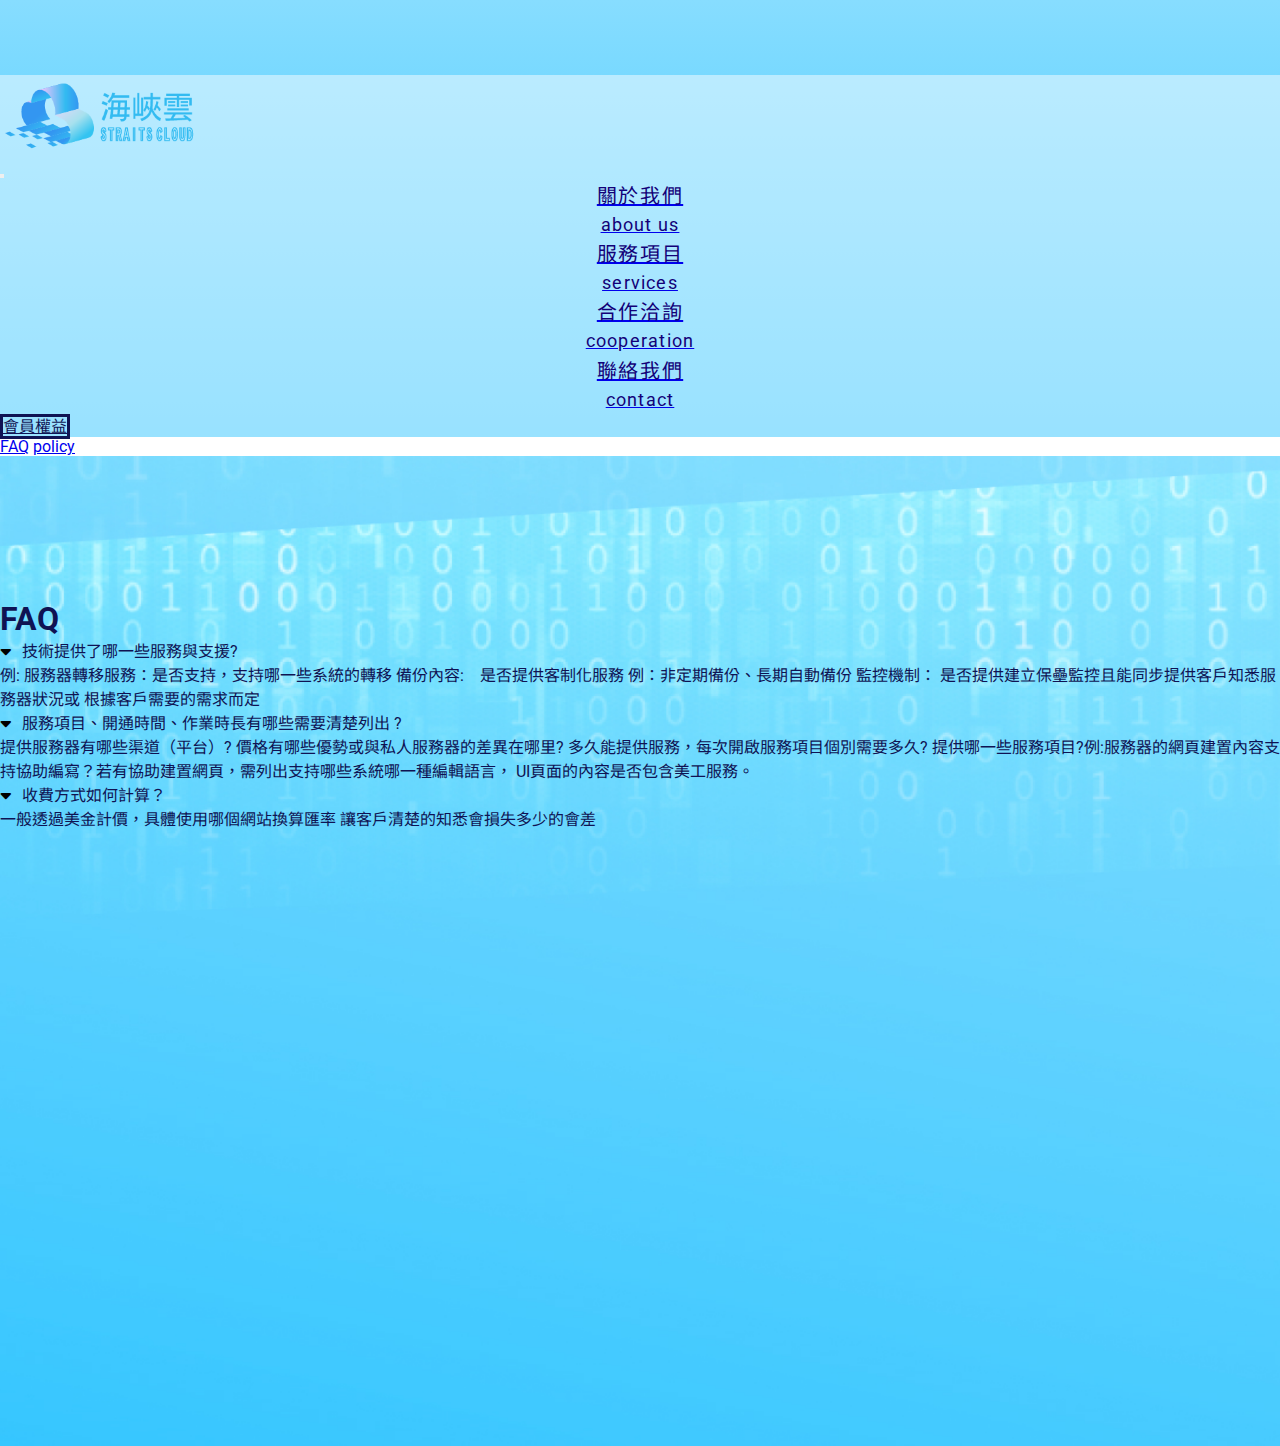
<file: fq.html>
<!DOCTYPE html>
<html lang="en">
  <head>
    <meta charset="UTF-8" />
    <meta http-equiv="X-UA-Compatible" content="IE=edge" />
    <meta name="viewport" content="width=device-width, initial-scale=1.0" />
    <title>m2r tech</title>
    <link
      rel="icon"
      type="image/png"
      sizes="16x16"
      href="./img/icon_favicon.png"
    />

    <link
      rel="stylesheet"
      href="https://stackpath.bootstrapcdn.com/bootstrap/4.2.1/css/bootstrap.min.css"
      integrity="sha384-GJzZqFGwb1QTTN6wy59ffF1BuGJpLSa9DkKMp0DgiMDm4iYMj70gZWKYbI706tWS"
      crossorigin="anonymous"
    />

    <link rel="preconnect" href="https://fonts.gstatic.com" />
    <link
      href="https://fonts.googleapis.com/css2?family=Noto+Sans+TC:wght@100;300;400;500;700;900&family=Roboto:ital,wght@0,100;0,300;0,400;0,500;0,700;1,400&display=swap"
      rel="stylesheet"
    />
    <link href="fontawesome-free-5.15-1.2-web/css/all.css" rel="stylesheet" />

    <link rel="stylesheet" href="style.css" />
    <style>
      #section-faq {
        width: 100%;
        height: 110vh;
        background-image: url("./img/about-bg.jpg");
        background-position: top;
        background-repeat: no-repeat;
        background-size: cover;
        position: relative;
      }

      .faq-box {
        padding-top: 9rem;
      }
      /* accordion styles */
      .accordion .card-header {
        cursor: pointer;
      }
      .accordion.heading-right .card-title {
        position: absolute;
        right: 50px;
      }
      .accordion.indicator-plus .card-header:after {
        font-family: "Font Awesome 5 Free";
        content: "\f0dd";
        font-weight: 900;
        float: right;
      }
      .accordion.indicator-plus .card-header.collapsed:after {
        content: "\f0dd";
      }
      .accordion.indicator-plus-before.round-indicator .card-header:before {
        font-family: "Font Awesome 5 Free";
        font-size: 14pt;
        content: "\f0dd";
        font-weight: 900;
        margin-right: 10px;
      }
      .accordion.indicator-plus-before.round-indicator
        .card-header.collapsed:before {
        font-family: "Font Awesome 5 Free";
        content: "\f0dd";
        font-weight: 900;
        color: #000;
      }
      .accordion.indicator-plus-before .card-header:before {
        font-family: "Font Awesome 5 Free";
        content: "\f0dd";
        font-weight: 900;
        float: left;
      }
      .accordion.indicator-plus-before .card-header.collapsed:before {
        font-family: "Font Awesome 5 Free";
        content: "\f0dd";
        font-weight: 900;
      }
      .accordion.indicator-chevron .card-header:after {
        font-family: "Font Awesome 5 Free";
        content: "\f0dd";
        font-weight: 900;
        float: right;
      }
      .accordion.indicator-chevron .card-header.collapsed:after {
        font-family: "Font Awesome 5 Free";
        content: "\f0dd";
        font-weight: 900;
      }
      .accordion.background-none [class^="card"] {
        background: transparent;
      }
      .accordion.border-0 .card {
        border: 0;
      }
    </style>
  </head>
  <body>
    <header>
      <nav
        class="navbar navbar-expand-lg navbar-light bg-light navbar-custom fixed-top"
      >
        <div class="container-fluid">
          <a class="navbar-brand" href="./index.html">
            <div class="img-box"><img src="./img/logo-2.png" alt="" /></div>
          </a>
          <button
            class="navbar-toggler"
            type="button"
            data-bs-toggle="collapse"
            data-bs-target="#navbarNav"
            aria-controls="navbarNav"
            aria-expanded="false"
            aria-label="Toggle navigation"
          >
            <span class="navbar-toggler-icon"></span>
          </button>
          <div
            class="collapse navbar-collapse d-flex justify-content-end"
            id="navbarNav"
          >
            <ul class="navbar-nav">
              <li class="nav-item mr-2">
                <a
                  class="nav-link"
                  href="./index.html"
                >
                  <div class="body1 nav-text">關於我們</div>
                  <div class="body2 nav-text">about us</div>
                </a>
              </li>
              <li class="nav-item mr-2">
                <a class="nav-link" href="./index.html">
                  <div class="body1 nav-text">服務項目</div>
                  <div class="body2 nav-text">services</div>
                </a>
              </li>
              <li class="nav-item mr-2">
                <a class="nav-link" href="./index.html">
                  <div class="body1 nav-text">合作洽詢</div>
                  <div class="body2 nav-text">cooperation</div>
                </a>
              </li>
              <li class="nav-item mr-2">
                <a class="nav-link" href="./index.html">
                  <div class="body1 nav-text">聯絡我們</div>
                  <div class="body2 nav-text">contact</div>
                </a>
              </li>
              <li class="nav-item mr-2">
                <div class="dropdown">
                  <a
                    class="btn btn-secondary dropdown-toggle"
                    href="#"
                    role="button"
                    id="dropdownMenuLink"
                    data-toggle="dropdown"
                    aria-haspopup="true"
                    aria-expanded="false"
                  >
                    會員權益
                  </a>

                  <div class="dropdown-menu" aria-labelledby="dropdownMenuLink">
                    <a class="dropdown-item" href="./fq.html">FAQ</a>
                    <a class="dropdown-item" href="./policy.html">policy</a>
                  </div>
                </div>
              </li>
            </ul>
          </div>
        </div>
      </nav>
    </header>

    <!-- section-faq -->
    <section id="section-faq">
      <div class="container faq-box">
        <div class="row pb-4 d-flex justify-content-center align-items-center">
          <h1>FAQ</h1>
        </div>
        <div class="row d-flex justify-content-center align-items-center">
          <div
            class="col-12 accordion indicator-plus-before round-indicator"
            id="accordionH"
            aria-multiselectable="true"
          >
            <div class="card m-b-0">
              <div
                class="card-header collapsed"
                role="tab"
                id="headingOneH"
                href="#collapseOneH"
                data-toggle="collapse"
                data-parent="#accordionH"
                aria-expanded="false"
                aria-controls="collapseOneH"
              >
                <a class="card-title">技術提供了哪一些服務與支援?</a>
              </div>
              <div
                class="collapse"
                id="collapseOneH"
                role="tabpanel"
                aria-labelledby="headingOneH"
              >
                <div class="card-body">
                  例: 服務器轉移服務：是否支持，支持哪一些系統的轉移
                  備份內容:　是否提供客制化服務 例：非定期備份、長期自動備份
                  監控機制：
                  是否提供建立保壘監控且能同步提供客戶知悉服務器狀況或
                  根據客戶需要的需求而定
                </div>
              </div>
              <div
                class="card-header collapsed"
                role="tab"
                id="headingTwoH"
                href="#collapseTwoH"
                data-toggle="collapse"
                data-parent="#accordionH"
                aria-expanded="false"
                aria-controls="collapseTwoH"
              >
                <a class="card-title"
                  >服務項目、開通時間、作業時長有哪些需要清楚列出 ?</a
                >
              </div>
              <div
                class="collapse"
                id="collapseTwoH"
                role="tabpanel"
                aria-labelledby="headingTwoH"
              >
                <div class="card-body">
                  提供服務器有哪些渠道（平台）?
                  價格有哪些優勢或與私人服務器的差異在哪里?
                  多久能提供服務，每次開啟服務項目個別需要多久?
                  提供哪一些服務項目?例:服務器的網頁建置內容支持協助編寫？若有協助建置網頁，需列出支持哪些系統哪一種編輯語言，
                  UI頁面的內容是否包含美工服務。
                </div>
              </div>
              <div
                class="card-header collapsed"
                role="tab"
                id="headingThreeH"
                href="#collapseThreeH"
                data-toggle="collapse"
                data-parent="#accordionH"
                aria-expanded="false"
                aria-controls="collapseThreeH"
              >
                <a class="card-title">收費方式如何計算？</a>
              </div>
              <div
                class="collapse"
                id="collapseThreeH"
                role="tabpanel"
                aria-labelledby="headingThreeH"
              >
                <div class="card-body">
                  一般透過美金計價，具體使用哪個網站換算匯率
                  讓客戶清楚的知悉會損失多少的會差
                </div>
              </div>
            </div>
          </div>
        </div>
      </div>
    </section>
    <!-- end of section-about -->

    <script
      src=" https://code.jquery.com/jquery-3.3.1.slim.min.js"
      integrity="sha384-q8i/X+965DzO0rT7abK41JStQIAqVgRVzpbzo5smXKp4YfRvH+8abtTE1Pi6jizo"
      crossorigin="anonymous"
    ></script>
    <script
      src="https://cdnjs.cloudflare.com/ajax/libs/popper.js/1.14.6/umd/popper.min.js"
      integrity="sha384-wHAiFfRlMFy6i5SRaxvfOCifBUQy1xHdJ/yoi7FRNXMRBu5WHdZYu1hA6ZOblgut"
      crossorigin="anonymous"
    ></script>
    <script
      src="https://stackpath.bootstrapcdn.com/bootstrap/4.2.1/js/bootstrap.min.js"
      integrity="sha384-B0UglyR+jN6CkvvICOB2joaf5I4l3gm9GU6Hc1og6Ls7i6U/mkkaduKaBhlAXv9k"
      crossorigin="anonymous"
    ></script>
    <script>
      $(".closeall").click(function (e) {
        e.preventDefault();
        $(".accordion .collapse.show").collapse("hide");
        return false;
      });
      $(".openall").click(function (e) {
        e.preventDefault();
        $(".accordion .collapse").collapse("show");
        return false;
      });

      if (window.location.hash) {
        redirect(window.location.hash);
      }

      $('a[href^="#"]').on("click", function (e) {
        e.preventDefault();
        var a = document.createElement("a");
        a.href = this.href;
        redirect(a.hash);
        return false;
      });

      function redirect(hash) {
        // $( hash ).attr( 'aria-expanded', 'true' ).focus();
        // $( hash + '+div.collapse' ).addClass( 'show' ).attr( 'aria-expanded', 'true' );
        $(hash + "+div.collapse").collapse("show");

        // using this because of static nav bar space
        $("html, body").animate(
          {
            scrollTop: $(hash).offset().top - 60,
          },
          10,
          function () {
            // Add hash (#) to URL when done scrolling (default click behavior)
            window.location.hash = hash;
          }
        );
      }

      document.documentElement.setAttribute("lang", "en");
      document.documentElement.removeAttribute("class");

      axe.run(function (err, results) {
        console.log(results.violations);
      });
    </script>
  </body>
</html>
</file>
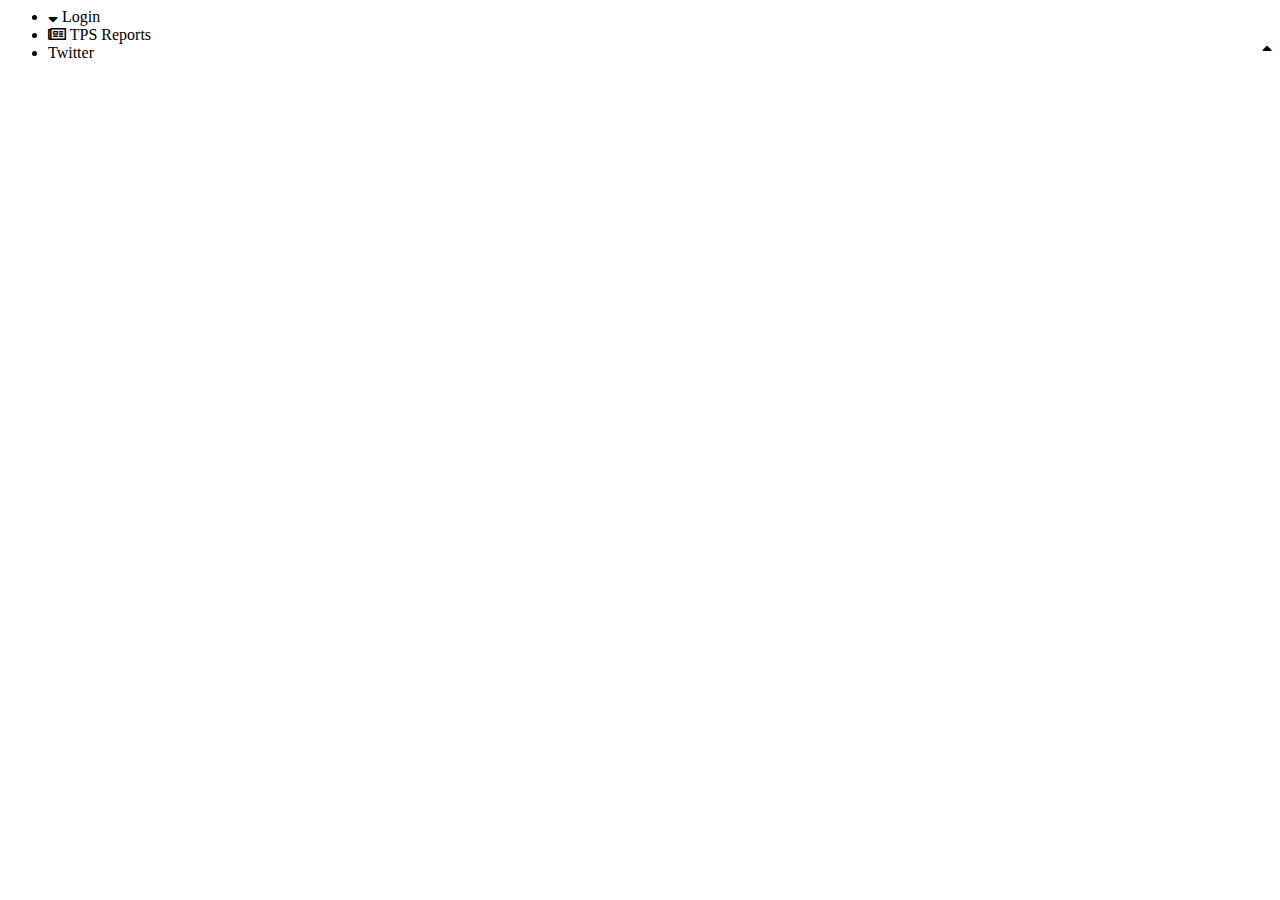
<file: policy.html>
<!DOCTYPE html>
<html lang="en">
  <head>
    <meta charset="UTF-8" />
    <meta http-equiv="X-UA-Compatible" content="IE=edge" />
    <meta name="viewport" content="width=device-width, initial-scale=1.0" />
    <title>Document</title>
    <link href="fontawesome-free-5.15-1.2-web/css/all.css" rel="stylesheet" />

    <style>
      .icon::before {
        display: inline-block;
        font-style: normal;
        font-variant: normal;
        text-rendering: auto;
        -webkit-font-smoothing: antialiased;
      }

      .login::before {
        font-family: "Font Awesome 5 Free";
        font-weight: 900;
        content: "\f0dd";
      }

      .tps::before {
        font-family: "Font Awesome 5 Free";
        font-weight: 400;
        content: "\f1ea";
      }

      .twitter::before {
        font-family: "Font Awesome 5 Free";
        font-weight: 900;
        content: "\f0de";
        float: right;
      }
    </style>
  </head>
  <body>
    <ul style="margin: 0">
      <li><span class="icon login"></span> Login</li>
      <li><span class="icon tps"></span> TPS Reports</li>
      <li><span class="icon twitter"></span> Twitter</li>
    </ul>
  </body>
</html>
</file>
<file: style.css>
* {
  margin: 0;
  padding: 0;
  font-family: "Roboto", "Noto Sans TC", sans-serif;
  /* outline: 1px solid #f2f; */
}

body {
  background: linear-gradient(
    rgb(135, 221, 255),
    rgb(0, 183, 255),
    rgb(135, 221, 255)
  );
  color: #0f1353;
  padding-top: 75px;
}

ul {
  list-style: none; /* Remove list bullets */
  padding: 0;
  margin: 0;
}

.strokeme {
  color: #fff;
  text-shadow: -2px -2px 0 #0f1353, 2px -2px 0 #0f1353, -2px 2px 0 #0f1353,
    2px 2px 0 #0f1353;
}

.dropdown-toggle {
  background-color: transparent;
  border-color: #0f1353;
  border-radius: 0;
  border-style: solid;
  color: #0f1353;
}

.dropdown-menu {
  background-color: rgb(255, 255, 255);
}

.dropdown > a:hover {
  color: #ebf6f8;
  background-image: none;
  background-color: #0f1353;
}

/* latter Fixed page header overlaps in-page anchors */
/* :target:before {
  content: "";
  display: block;
  height: 80px;
} */

/* color ------------------------------------------------------------*/
.primary-color {
  color: #33bcf2;
  color: rgb(51, 188, 242);
  color: #bcf5ff;
  color: rgb(188, 245, 255);
  color: #ebf6f8;
  color: rgb(235, 246, 248);

  color: #d170ff;
  color: rgba(209, 112, 255, 1);

  color: #120078;
  color: rgb(18, 0, 120);
  color: #48ffd3;
  color: rgb(72, 255, 211);
}
.secondary-color {
  color: #fcfdff;
  color: rgb(252, 253, 255);
  color: #787878;
  color: rgb(120, 120, 120);
}
/* end of color----------------------------------------------------- */

/* text-style -----------------------------------------------------------*/
.heading1 {
  font-style: normal;
  font-weight: bold;
  font-size: 5rem;
  line-height: 7rem;
  letter-spacing: 0.06em;
}

.heading2 {
  font-style: normal;
  font-weight: bold;
  font-size: 3.5rem;
  line-height: 5.5rem;
  letter-spacing: 0.055em;
}

.subtitle {
  font-style: normal;
  font-weight: 600;
  font-size: 2.2rem;
  line-height: 3.5rem;
  letter-spacing: 0.055em;
}

.subtitle2 {
  font-style: normal;
  font-weight: 400;
  font-size: 1.6rem;
  line-height: 2.2rem;
  letter-spacing: 0.055em;
}

.caption {
  font-style: normal;
  font-weight: normal;
  font-size: 0.8rem;
  line-height: 15px;
  letter-spacing: 0.07em;
}

.body1 {
  font-style: normal;
  font-weight: normal;
  font-size: 1.25rem;
  line-height: 2rem;
  letter-spacing: 0.08em;
}

.body2 {
  font-style: normal;
  font-weight: normal;
  font-size: 1.1rem;
  line-height: 150.19%;
  letter-spacing: 0.07em;
}

.button {
  font-style: normal;
  font-weight: bold;
  font-size: 1.5rem;
  line-height: 16px;
  letter-spacing: 0.16em;
}
/* end of text --------------------------------------------------*/

/* header------------------------------------------------------ */

.img-box {
  width: 13rem;
  height: 100%;
}
.img-box img {
  width: 100%;
}

.navbar {
  background-color: rgba(252, 253, 255, 0.5);
}

/* box-shadow: 2px 2px 5px 2px rgba(0, 0, 0, 1); */

.navbar .nav-text {
  color: #120078;
  text-align: center;
}

.navbar .nav-item.active .nav-text,
.navbar .nav-item:hover .nav-text {
  color: #33bcf2;
}
/*end of header------------------------------------------------------ */

/* section-kv------------------------------------------------------ */

.kv-bg {
  width: 100%;
  height: 110vh;
  background-image: url("./img/kv-bg.jpg");
  background-position: top;
  background-repeat: no-repeat;
  background-size: cover;
  position: relative;
}

.kv-info {
  padding-top: 8rem;
}

.kv-bg img {
  width: 100%;
}

.kv-scroll {
  z-index: 1;
  position: absolute;
  bottom: 0%;
  left: 50%;
  transform: translate(-50%, -50%);
  width: 110px;
  height: 35px;
  animation: kv-scroll-down 1.5s 0.8s infinite;
}

/* latter */
@keyframes kv-scroll-down {
  0% {
    bottom: 5%;
    opacity: 1;
  }
  100% {
    bottom: 25%;
    opacity: 0;
  }
}

.kv-scroll img {
  width: 100%;
}

.btn-fill {
  border: 1.5px solid #33bcf2;
  background-color: #33bcf2;
  min-width: 10rem;
  min-height: 2rem;
  text-align: center;
  line-height: 20px;
  font-size: 20px;
  font-weight: 500;
  letter-spacing: 2px;
  padding: 1% 3%;
  border-radius: 2rem;
  margin: 10px 18px;
  box-shadow: 1px 1px 2px 1px rgba(51, 188, 242, 0.5);
  color: #fff;
  transition: 0.1s;
}

.btn-outline {
  border: 1.5px solid #33bcf2;
  background-color: #fff;
  color: #33bcf2;
  min-width: 10rem;
  min-height: 2rem;
  text-align: center;
  line-height: 20px;
  font-size: 20px;
  font-weight: 500;
  letter-spacing: 2px;
  padding: 1% 3%;
  border-radius: 2rem;
  margin: 10px 18px;
  box-shadow: 1px 1px 2px 1px rgba(51, 188, 242, 0.5);
  transition: 0.1s;
}

.btn-fill:hover,
.btn-outline:hover {
  border: 1.5px solid #d170ff;
  color: #fff;
  background-color: #d170ff;
  box-shadow: inset 5px 5px 20px #d270ffe0, inset -5px -5px 20px #d270ffe0;
  box-shadow: 1px 1px 2px 1px rgba(209, 112, 255, 0.5);
  text-decoration: none;
}

.btn:hover,
.btn-outline:focus,
.btn:focus,
.btn:focus-visible,
.btn:visited,
.btn:active,
.btn:focus-within {
  outline: none;
}

/* end of section-kv------------------------------------------------------ */

/* section-about------------------------------------------------------ */
.about-bg {
  height: 100vh;
  width: 100%;
  background-image: url("./img/about-bg.jpg");
  background-position: top;
  background-repeat: no-repeat;
  background-size: cover;
  position: relative;

  display: flex;
  justify-content: center;
  align-items: center;
}
.about-bg .subtitle {
  border-left: 15px solid #fff;
  color: #fff;
  text-shadow: 0.05em 0.05em 0.1em rgba(51, 51, 51, 0.5);
}

.about-bg .body1 {
  color: #fff;
  text-shadow: 0.1em 0.1em 0.2em rgba(51, 51, 51, 0.5);
}

#section-about .info-box {
  padding: 2rem;
  background: rgba(255, 255, 255, 0.5);
  width: auto;
  height: 25rem;
  border-radius: 4px;
  box-shadow: 0 0 1rem 0 rgba(255, 255, 255, 0.2);
  position: relative;
  z-index: 1;
  background: inherit;
  overflow: hidden;
}

#section-about .info-box::before {
  content: "";
  position: absolute;
  background: inherit;
  z-index: -1;
  top: 0;
  left: 0;
  right: 0;
  bottom: 0;
  box-shadow: inset 0 0 2000px rgba(255, 255, 255, 0.5);
  filter: blur(10px);
  margin: -20px;
}

.about-img {
  width: 16rem;
  height: 19rem;
  border-radius: 70px 2px;
  overflow: hidden;
  object-fit: cover;
  background-color: #fff;
  position: absolute;
  top: 5%;
  right: 15%;
  z-index: 20;
}

.about-img img {
  height: 100%;
}

.about-img img:hover {
  transform: scale(1.2);
  transition-duration: 0.5s;
}

.white-box-l {
  position: absolute;
  top: 25%;
  right: 26%;
  border-radius: 0 0 0 100px;
  width: 125px;
  height: 155px;
  background: #fff;
}

.white-box-r {
  position: absolute;
  top: 10%;
  right: 10%;
  border-radius: 0 100px 0 0;
  width: 130px;
  height: 150px;
  background: #fff;
}
/* end of section-about------------------------------------------------------ */

/* section-main-service-------------------------------------------- */
#section-main-service .area-title {
  text-align: center;
}
#section-main-service .mainservice1-3 {
  position: relative;
}

#section-main-service .info-box {
  margin-bottom: 50px;
  margin-top: 50px;
  min-height: 15rem;
  background-color: #fff;
  border-radius: 5px;
  box-shadow: 1px 1px 5px 2px rgba(0, 0, 0, 0.247);
}

#section-main-service .mainservice1-3:hover {
  animation: float-up 0.8s 0.5s ease-out both;
}
@keyframes float-up {
  0% {
    transform: translateY(10px);
  }
  50% {
    transform: translateY(5px);
  }
  100% {
    transform: translateY(10px);
  }
}

.scale-up-top {
  animation: scale-up-top 0.4s cubic-bezier(0.39, 0.575, 0.565, 1) both;
}

@keyframes scale-up-top {
  0% {
    -webkit-transform: scale(0.5);
    transform: scale(0.5);
    -webkit-transform-origin: 50% 0%;
    transform-origin: 50% 0%;
  }
  100% {
    -webkit-transform: scale(1);
    transform: scale(1);
    -webkit-transform-origin: 50% 0%;
    transform-origin: 50% 0%;
  }
}

#section-main-service .info-title {
  text-align: right;
  color: #33bcf2;
}
#section-main-service .blue-square {
  position: absolute;
  top: 6%;
  left: 10%;
  background-color: #33bcf2;
  border-radius: 5px;
  box-shadow: 1px 1px 5px 2px rgba(38, 74, 128, 0.247);
  width: 6rem;
  height: 6rem;
}

#section-main-service .info-body {
  color: #808080;
}

#section-main-service .info-icon {
  width: 5.5rem;
  height: 5.5rem;
}

#section-main-service .info-icon img {
  width: 100%;
}

#section-main-service .signal {
  margin: 0 auto;
  text-align: center;
}

/* latter */
#section-main-service .area-title::before {
  content: "";
  width: 50px;
  height: 3px;
  background-color: #120078;
  z-index: 20;
}

.main-service-bg {
  background-image: url("./img/m2r_bg-srvice-mid.png");
  background-position: top;
  background-repeat: no-repeat;
  background-size: cover;
  width: 100%;
  height: auto;
  position: relative;
}

.main-service-bg::before {
  content: "";
  background-image: url("./img/m2r_bg-service-top.png");
  background-size: 100% 60px;
  display: inline-block;
  width: 100%;
  height: 60px;
  position: absolute;
  top: -8%;
}
.main-service-bg::after {
  content: "";
  background-image: url("./img/m2r_bg-service-bottom.png");
  background-size: 100% 60px;
  display: inline-block;
  width: 100%;
  height: 60px;
  position: absolute;
  bottom: -8%;
  z-index: 2;
}

/* end of section-main-service-------------------------------------------- */

/* section-service-1 ,section-service-2-------------------------------------------- */
.service-1-bg {
  background-image: url("./img/service2-bg.png");
  background-position: top;
  background-repeat: no-repeat;
  background-size: cover;
  width: 100%;
  height: 1350px;
  position: relative;
}

#section-service-1 .service-heading {
  position: absolute;
  top: 8%;
  left: 5%;
  color: #fff;
  z-index: 1;
  text-shadow: 0.1em 0.1em 0.2em rgba(0, 0, 0, 0.4);
}

#section-service-1 .highlight {
  width: 22rem;
  height: 3rem;
  background-color: #48ffd3;
  transform: skewX(-30deg);
  position: absolute;
  top: 20%;
  left: 5%;
}

#section-service-1 .box-family-frame {
  margin-top: 10rem;
}

#section-service-1 .box-icon-bg {
  width: 10rem;
  height: 6rem;
  border-radius: 20rem 20rem;
  background-color: #ebf6f8;
  box-shadow: 0 0 0 8px #fff;
  position: absolute;
  top: -2%;
  left: 50%;
  transform: translate(-50%, -50%);
}

#section-service-1 .box-icon {
  width: 5rem;
  height: 5rem;
  margin: 0 auto;
  display: flex;
  align-items: center;
}

#section-service-1 .box-icon img {
  width: 100%;
}

#section-service-1 .box-2x2 {
  padding: 1.5rem;
  background-color: #fff;
  border-radius: 9px;
  color: #0f1353;
  margin-top: 4rem;
  margin-bottom: 5rem;
  position: relative;
  min-height: 20rem;
}

#section-service-1 .box-title {
  margin-top: 2rem;
  color: #808080;
  padding-top: 0.5rem;
  padding-bottom: 0.5rem;
  text-align: center;
}

#section-service-2 .service-area-title {
  margin: 3rem 3rem 0 3rem;
  padding-left: 2rem;
  border-left: 5px solid #fff;
  color: #fff;
}

#section-service-2 .service-area-slogan {
  margin: 1rem 3rem;
  color: #fff;
}

#section-service-2 .section-items-frame {
  width: 100%;
  height: auto;
  object-fit: cover;
}

#section-service-2 .section-items-frame img {
  width: 100%;
}

/* end of section-service-1, section-service-2------------------------- */

/* section-map --------------------------------------*/
#section-map .heading2 {
  margin-top: 7rem;
  text-align: center;
}

#section-map .body1 {
  margin-top: 2rem;
  text-align: center;
}

#section-map .map-bg {
  background-image: url("./img/m2r_bg-map.png");
  background-repeat: no-repeat;
  background-position: top;
  background-size: cover;
  width: 100%;
  height: 120vh;
  position: relative;
}

#section-map .map-frame {
  width: 1000px;
  height: auto;
  object-fit: cover;
}

#section-map .map-frame img {
  width: 100%;
}

/* end of section-map --------------------------------------*/

/* section-cooperation */
.box-dollar {
  text-align: end;
}

#section-cooperation .box-4x1 {
  background: linear-gradient(
    rgba(225, 255, 248, 0.43),
    rgba(72, 255, 211, 1),
    rgba(185, 255, 238, 1)
  );
  border-radius: 5px;
  padding: 2rem;
  margin: 0 auto;

  position: relative;
  max-width: 18rem;
}

#section-cooperation .coop-btn {
  background-color: #fff;
  color: #0f1353;
  position: absolute;
  bottom: -10%;
  left: 50%;
  transform: translateX(-60%);
  padding: 1rem;
}
/* end of section-cooperation */

/* section-contact ---------------------------*/
#section-contact .contact-btn {
  position: absolute;
  left: 50%;
  transform: translateX(-55%);
}
#section-contact .contact-box {
  background-image: linear-gradient(
      rgba(255, 255, 255, 0.5),
      rgba(255, 255, 255, 1)
    ),
    url("./img/contact-box-bg.jpg");
  background-repeat: no-repeat;
  background-position: top;
  position: relative;
  height: 280px;
  border-radius: 5px;
  padding: 2rem;
}
/* end of section-contact --------------------------- */

/* footer */
footer,
#section-contact,
#section-cooperation,
#section-main-service,
#section-service-2 {
  padding-top: 5rem;
  padding-bottom: 5rem;
}
.footer-info-widget {
  border-top: 2px solid #120078;
}
.widget-about {
  width: 310px;
  height: auto;
}
.widget-about img {
  display: block;
  margin-bottom: 30px;
  width: 100%;
}
.footer-widget-title {
  line-height: 42px;
  margin-bottom: 10px;
  font-size: 18px;
}
.footer-menu {
  padding-left: 48px;
}
.footer-menu ul li a {
  font-size: 15px;
  line-height: 32px;
  -webkit-transition: 0.3s;
  -o-transition: 0.3s;
  transition: 0.3s;
}
.footer-menu ul li a:hover {
  color: #5867dd;
}
.footer-menu--1 {
  width: 100%;
}

.copyright-text {
  color: #3c77cf;
}

a:focus,
a:hover {
  text-decoration: none;
  -webkit-transition: 0.3s ease;
  -o-transition: 0.3s ease;
  transition: 0.2s;
}

@media (max-width: 767.98px) {
  .heading1 {
    font-style: normal;
    font-weight: bold;
    font-size: 2.25rem;
    line-height: 3rem;
    letter-spacing: 0.03em;
  }

  .heading2 {
    font-style: normal;
    font-weight: bold;
    font-size: 1.25rem;
    line-height: 2rem;
    letter-spacing: 0.025em;
  }

  .subtitle {
    font-style: normal;
    font-weight: 600;
    font-size: 1.5rem;
    line-height: 2rem;
    letter-spacing: 0.03em;
  }

  .subtitle2 {
    font-style: normal;
    font-weight: 400;
    font-size: 1.2rem;
    line-height: 2rem;
    letter-spacing: 0.055em;
  }

  .caption {
    font-style: normal;
    font-weight: normal;
    font-size: 0.4rem;
    line-height: 0.5rem;
    letter-spacing: 0.07em;
  }

  .body1 {
    font-style: normal;
    font-weight: normal;
    font-size: 1rem;
    line-height: 1.5rem;
    letter-spacing: 0.08em;
  }

  .body2 {
    font-style: normal;
    font-weight: normal;
    font-size: 1rem;
    line-height: 1.8rem;
    letter-spacing: 0.07em;
  }

  .button {
    font-style: normal;
    font-weight: bold;
    font-size: 1.25rem;
    line-height: 0.3rem;
    letter-spacing: 0.16em;
  }
  a.navbar-brand .img-box {
    width: 8rem;
    height: 4rem;
  }

  .service-1-bg {
    height: 180vh;
  }

  .kv-info {
    padding-top: 3rem;
  }

  .img-block .about-img {
    width: 8rem;
    height: 9rem;
    top: 1%;
    right: 10%;
    border-radius: 2rem 0;
  }

  .img-block .white-box-l {
    top: 12%;
    right: 40%;
    border-radius: 0 0 0 60px;
    width: 60px;
    height: 70px;
  }
  .img-block .white-box-r {
    top: -2%;
    right: 1%;
    border-radius: 0 60px 0 0;
    width: 60px;
    height: 70px;
  }

  .about-bg .subtitle {
    margin-top: 2rem;
  }

  #section-about .info-box {
    height: 40rem;
    width: 20rem;
  }

  .main-service-bg::before {
    content: "";
    background-image: url(./img/m2r_bg-service-top.png);
    background-size: 100% 60px;
    display: inline-block;
    width: 100%;
    height: 60px;
    position: absolute;
    top: -3%;
  }
  .main-service-bg::after {
    bottom: -4%;
  }
  #section-service-1 .highlight {
    width: 9rem;
    height: 1rem;
    background-color: #48ffd3;
    transform: skewX(-30deg);
    position: absolute;
    top: 14%;
    left: 9%;
  }

  #section-service-1 .service-heading {
    /* margin-bottom: 6rem; */
  }
  .d-m-none {
    display: none;
  }
  #section-service-1 .box-2x2 {
    min-height: 30rem;
}
</file>
